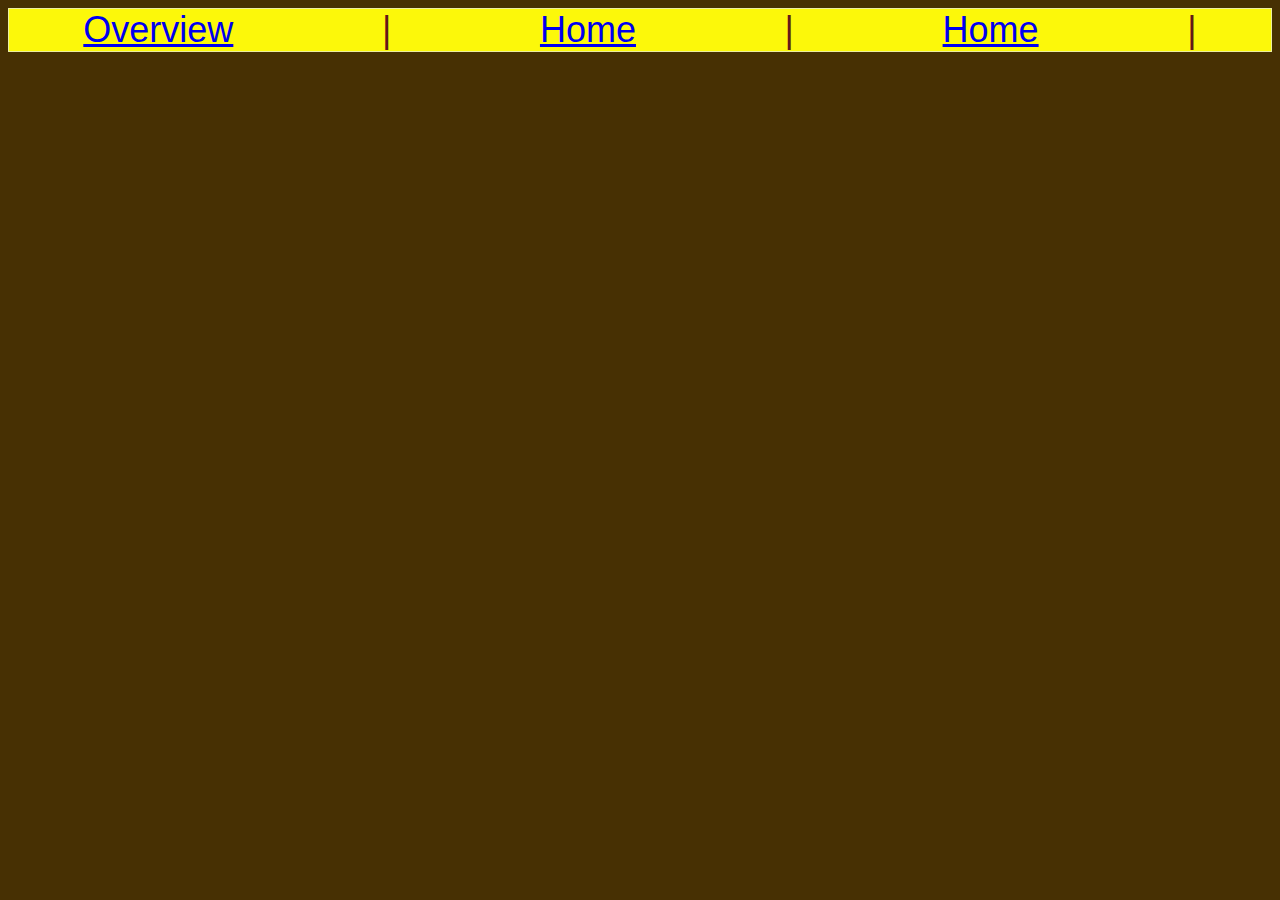
<file: index.html>
<!DOCTYPE html>
<html>
    <head>
        <link rel="stylesheet" href="style.css">
           </head>
<body>
     <div class="link">
        <a href="index.html">Overview</a>|
    <a href="Lindex.html">Home</a>|
     <a href="Cindex.html">Home</a>|
    </div>
</file>
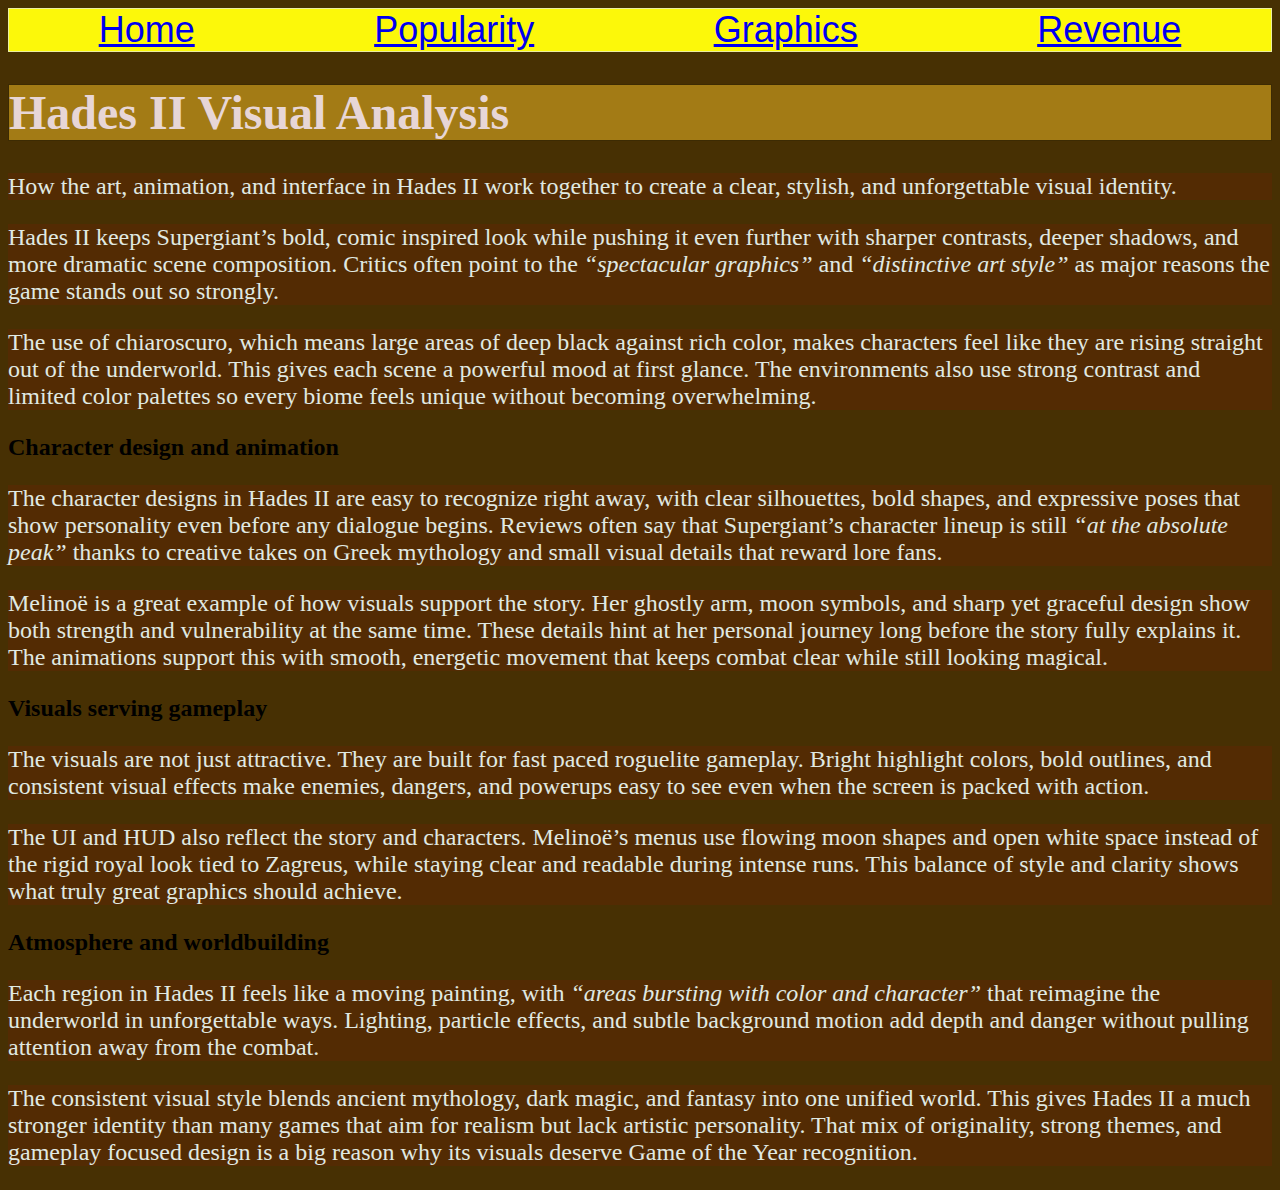
<file: Graphics.html>
<!DOCTYPE html>
<html lang="en">
<head>
  <meta charset="UTF-8">
  <meta name="viewport" content="width=device-width, initial-scale=1.0">
  <title class="title">Hades II Revenue </title>
    <link rel="stylesheet" href="style.css">
<favicon rel="apple-touch-icon" sizes="180x180" href="/apple-touch-icon.png">
<link rel="icon" type="image/png" sizes="32x32" href="/favicon-32x32.png">
<link rel="icon" type="image/png" sizes="16x16" href="/favicon-16x16.png">
<link rel="manifest" href="/site.webmanifest">  
</head>
<body>
    <div class="link">
    <a href="Hindex.html">Home</a>
    <a href="Popularity.html">Popularity</a>
    <a href="Graphics.html">Graphics</a>
    <a href="Revenue.html">Revenue</a>
        </div>
 <header class="page-header">
      <h1 class="title">Hades II Visual Analysis</h1>
      <p class="cont2">How the art, animation, and interface in Hades II work together to create a clear, stylish, and unforgettable visual identity.</p>
    </header>
<div class="cont2">
        <p>
          Hades II keeps Supergiant’s bold, comic inspired look while pushing it even further with sharper contrasts, deeper shadows, and more dramatic scene composition.
          Critics often point to the <em>“spectacular graphics”</em> and <em>“distinctive art style”</em> as major reasons the game stands out so strongly.
        </p>
        <p>
          The use of chiaroscuro, which means large areas of deep black against rich color, makes characters feel like they are rising straight out of the underworld.
          This gives each scene a powerful mood at first glance. The environments also use strong contrast and limited color palettes so every biome feels unique without becoming overwhelming.
        </p>
    </div>
        <h2 class="title">Character design and animation</h2>
        <div class="cont2">
        <p>
          The character designs in Hades II are easy to recognize right away, with clear silhouettes, bold shapes, and expressive poses that show personality even before any dialogue begins.
          Reviews often say that Supergiant’s character lineup is still <em>“at the absolute peak”</em> thanks to creative takes on Greek mythology and small visual details that reward lore fans.
        </p>
        <p>
          Melinoë is a great example of how visuals support the story. Her ghostly arm, moon symbols, and sharp yet graceful design show both strength and vulnerability at the same time.
          These details hint at her personal journey long before the story fully explains it. The animations support this with smooth, energetic movement that keeps combat clear while still looking magical.
        </p>
        </div>
        <h2 class="title">Visuals serving gameplay</h2>
        <div class="cont2">
        <p>
          The visuals are not just attractive. They are built for fast paced roguelite gameplay. Bright highlight colors, bold outlines, and consistent visual effects make enemies, dangers,
          and powerups easy to see even when the screen is packed with action.
        </p>
        <p>
          The UI and HUD also reflect the story and characters. Melinoë’s menus use flowing moon shapes and open white space instead of the rigid royal look tied to Zagreus,
          while staying clear and readable during intense runs. This balance of style and clarity shows what truly great graphics should achieve.
        </p>
        </div>
        <h2 class="title">Atmosphere and worldbuilding</h2>
        <div class="cont2">
        <p>
          Each region in Hades II feels like a moving painting, with <em>“areas bursting with color and character”</em> that reimagine the underworld in unforgettable ways.
          Lighting, particle effects, and subtle background motion add depth and danger without pulling attention away from the combat.
        </p>
        <p>
          The consistent visual style blends ancient mythology, dark magic, and fantasy into one unified world. This gives Hades II a much stronger identity than many games that aim for realism but lack artistic personality.
          That mix of originality, strong themes, and gameplay focused design is a big reason why its visuals deserve Game of the Year recognition.
        </p>
        </div>

  </main>
</body>
</html>
</file>
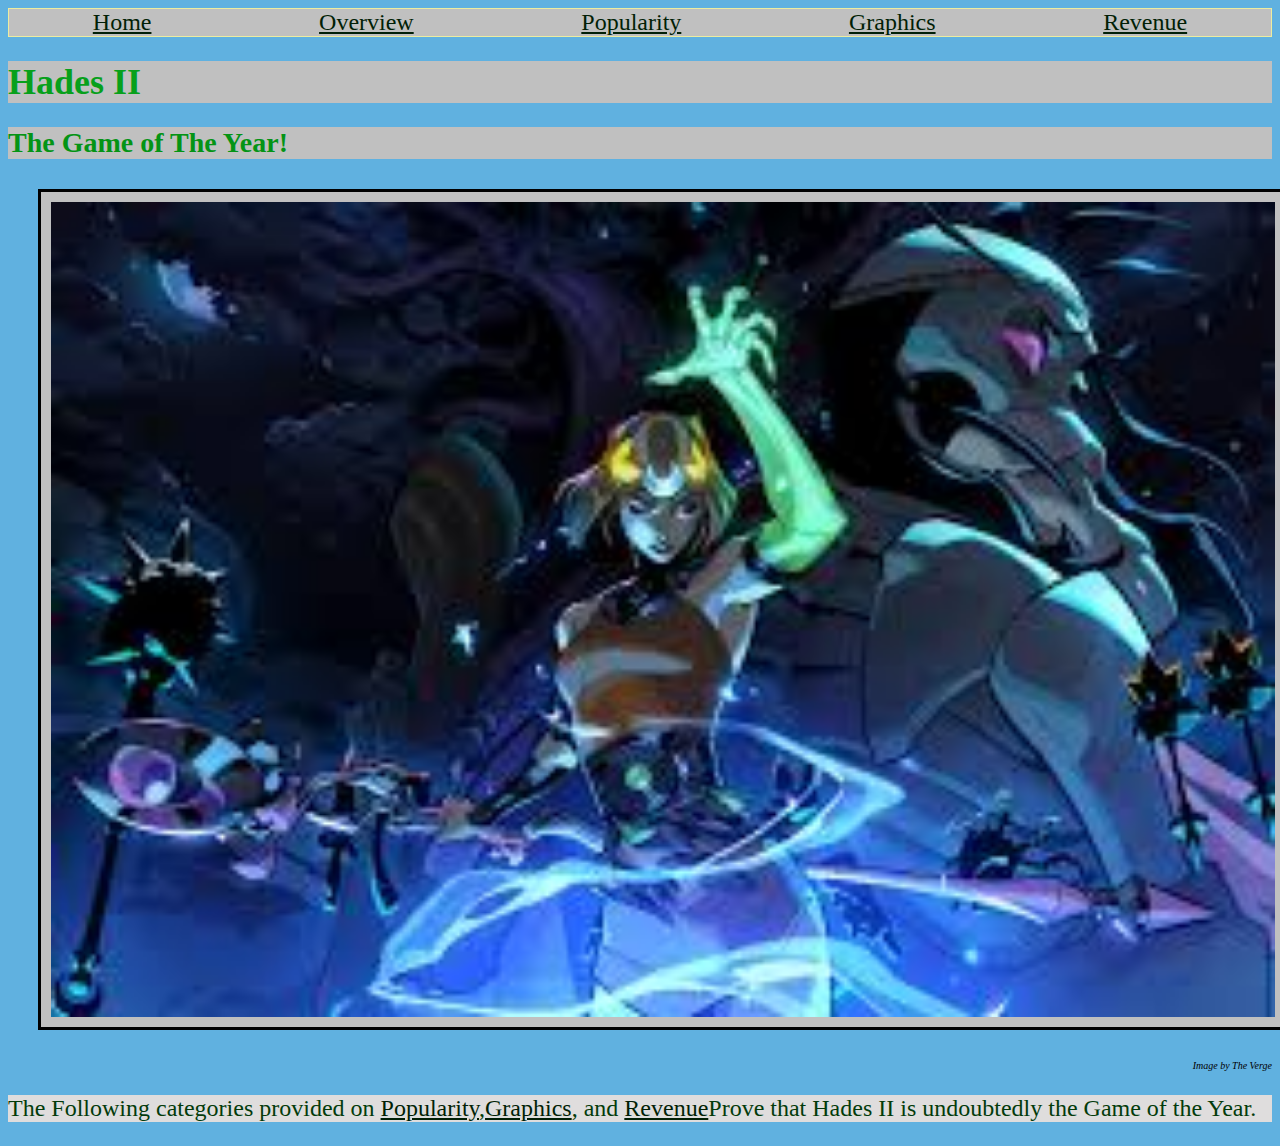
<file: Hindex.html>
<!DOCTYPE html>
<html lang="en">
<head>
        <link rel="stylesheet" href="style3.css">
</head>
    <body>
        <div class="link">
            <a href="Hindex.html">Home</a>
     <a href="index.html">Overview</a>
    <a href="Popularity.html">Popularity</a>
    <a href="Graphics.html">Graphics</a>
    <a href="Revenue.html">Revenue</a>
   
        </div>
        <h1>Hades II</h1>
<h2>The Game of The Year!</h2>
<img class="Hades" src="[data-uri]" alt="Hades"/>
<div class="cit">Image by The Verge</div>
<p>The Following categories provided on <a href="Popularity.html">Popularity</a>,<a href="Graphics.html">Graphics</a>, and <a href="Revenue.html">Revenue</a>Prove that Hades II is undoubtedly the Game of the Year.</p>
</body>
</html>
</file>
<file: style.css>
body{background-color: rgb(71, 48, 3)
    ;}

h1{color: rgb(231, 214, 214);
    font-size: 48px;
align-content: flex-start;
justify-content: space-between;
display:flex;
flex-wrap: wrap;
flex-direction: row;
border: solid;
border-color: #3d2b03;
border-width: thin;
background-color: #a37b15;
}
.cit{font-size:10px;
font-style:italic;
text-align :right;}
h3{color: rgb(212, 189, 189);
    font-size: 48px;
align-content: flex-start;
justify-content: space-between;
display:flex;
flex-wrap: wrap;
flex-direction: row;
border: solid;
border-color: #3d2b03;
border-width: thin;
background-color: #a37b15;}

p{color: rgb(224, 233, 226);
font-size: 24px;
background-color: rgb(83, 43, 3);}
.cont1{color: rgb(0, 34, 5);
font-size: 24px;

border: 2px solid;
padding: 20px;
border-radius: 8px;
}

.link{font-size:36px;
font-family:Arial, Helvetica, sans-serif;
color: rgb(99, 24, 24);
border: solid;
border-width: thin;
border-color: rgb(236, 236, 160);
background-color: #fcf80a;
display: flex;
justify-content: space-around;
align-content: center;}
</file>
<file: style3.css>
body{background-color: #60b1e0 ;
}


.link{font-size:36px;
font-family:fantasy;
color: rgb(192, 192, 192);
border: solid;
border-width: thin;
border-color: rgb(236, 236, 160);
background-color: rgb(192, 192, 192);
display: flex;
justify-content: space-around;
align-content: center;}

.home{display: flex;
flex-direction: row;
width: 450px;
justify-content: flex-start;
align-content: stretch;
border: solid;
flex-wrap: wrap;
float: left;
margin: 6px;
background-color: rgb(192, 192, 192);
padding:6px;
line-height: 22px;
box-sizing: border-box;
height: 600px;}

.Hades{display:flex;
  align-content: stretch;
   justify-content: stretch;
    box-sizing: border-box;
    width: 1250px;
    border:solid;
    margin: 30px;
    padding: 10px;
    background-color: rgb(192,192,192);

}

.Hades1{display:flex;
    flex-wrap:wrap;
    flex-direction: row;
    align-content:flex-end;
    justify-content:flex-start;
    box-sizing: border-box;
    width: 650px;
    border:solid;
    margin: 30px;

}




h1 {color: rgb(7, 160, 27);
background-color: rgb(192,192,192);
font-size: 36px;}

h2 {color: rgb(4, 148, 21);
background-color: rgb(192,192,192);
font-size: 28px;

}
.cit{font-size:10px;
font-style:italic;
text-align :right;}
h3{color: brown;
    font-size: 48px;
align-content: flex-start;
justify-content: space-between;
display:flex;
flex-wrap: wrap;
flex-direction: row;
border: solid;
border-color: #3d2b03;
border-width: thin;
background-color: #a37b15;}
p{color: rgb(3, 59, 11);
font-size: 24px;
background-color: rgb(223, 221, 221);}
.cont1{color: rgb(0, 34, 5);
font-size: 24px;
background-color: rgb(226, 226, 226);
border: 2px solid;
padding: 20px;
border-radius: 8px;
}

.cont2{color: rgb(2, 46, 7);
font-size: 24px;
background-color: rgb(226, 226, 226);
border: 2px solid;
padding: 20px;
border-radius: 8px;
}

.cont3{color: rgb(2, 39, 7);
font-size: 24px;
background-color: rgb(226, 226, 226);
border: 2px solid;
padding: 20px;
border-radius: 8px;}

.Para{border: 2px solid;
padding: 20px;
color: rgb(2, 39, 7);
font-size: 24px;
background-color: rgb(226, 226, 226);
margin:20px ;}

a:link{ color:rgb(2, 31, 6);
  font-size: 24px;
}
a:visited{ color: #39ADCD;
  font-size: 28px;
 }

a:hover{ color: #39ADCD;
  font-size: 30px;
  text-decoration-style: wavy;}

a:active { color: rgb(2, 97, 15);
  font-size: 24px;
  text-decoration-style:dotted}
</file>
